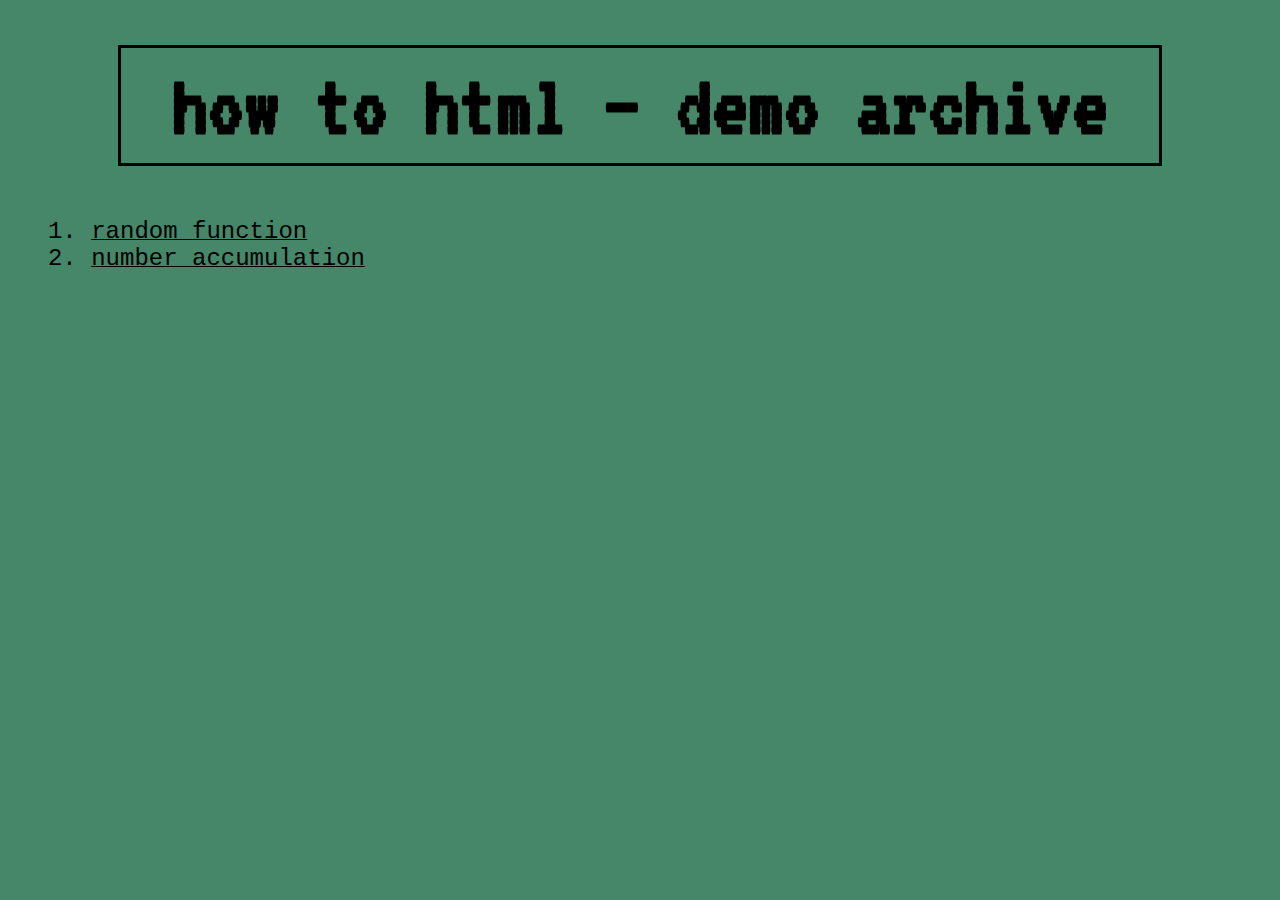
<file: index.html>
<!DOCTYPE html>
<head>
    <meta charset="UTF-8">
    <meta http-equiv="X-UA-Compatible" content="IE=edge,chrome=1">
    <meta name="description" content="">
    <meta name="viewport" content="width=device-width">
    <meta name="viewport" content="width=device-width, initial-scale=1.0">
    <link rel="stylesheet" type="text/css" href="style.css">
    <script src="https://code.jquery.com/jquery-3.6.4.js"></script>
    <script src="script.js"></script>
    
    <title>How To Html Demo</title>
    <link rel="icon" href="icon.png">
</head>

<body>
    <div id="title">
        <h1>how to html – demo archive</h1>
    </div>
    <br><br>

    <ol>
        <li><a href="demo/random.html">random function</a></li>
        <li><a href="demo/accumulation.html">number accumulation</a></li>
    </ol>
</body>
</html>
</file>
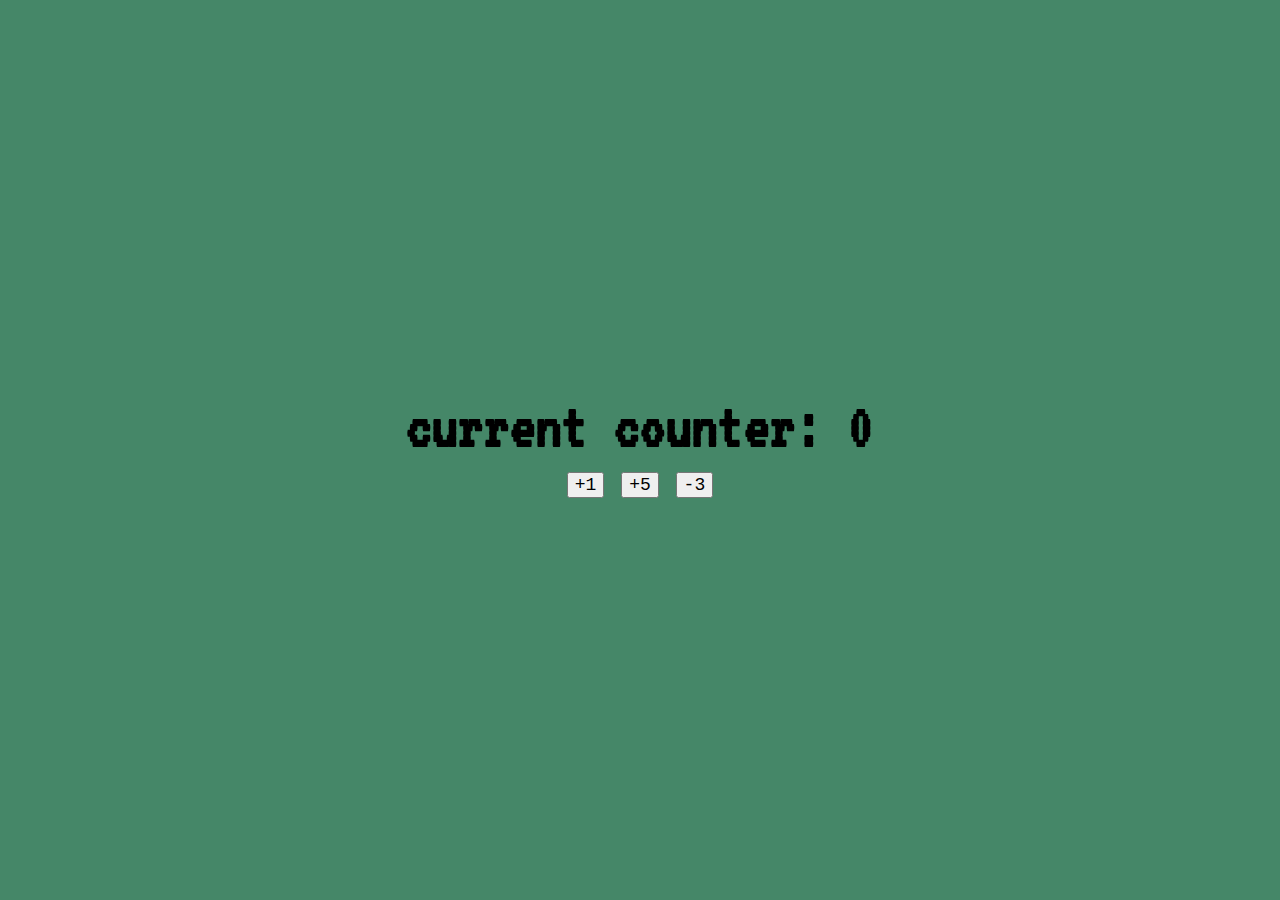
<file: demo/accumulation.html>
<!DOCTYPE html>
<head>
    <meta charset="UTF-8">
    <meta http-equiv="X-UA-Compatible" content="IE=edge,chrome=1">
    <meta name="description" content="">
    <meta name="viewport" content="width=device-width">
    <meta name="viewport" content="width=device-width, initial-scale=1.0">
    <link rel="stylesheet" type="text/css" href="../style.css">
    <script src="https://code.jquery.com/jquery-3.6.4.js"></script>
    <script src="../script.js"></script>
    
    <title>How To Html Demo</title>
    <link rel="icon" href="icon.png">
</head>

<body>
    <div style="display: flex; flex-direction: column; align-items: center; justify-content: center; height: 100vh;">
        <h2>current counter: <span id="counter">0</span></h2>
        <div style="margin-top: 2vh;">
            <button id="addOne" style="margin-right: 1vw;">+1</button>
            <button id="addFive" style="margin-right: 1vw;">+5</button>
            <button id="subtractThree">-3</button>
        </div>
    </div>
</body>

<script>

    // Initialize the counter variable
    var counter = 0;

    // Update the counter display
    function updateCounter() {
        $("#counter").text(counter);
    }

    // Button click events
    $("#addOne").click(function() {
        // Increment by 1
        counter += 1;
        updateCounter();
    });

    $("#addFive").click(function() {
        // Increment by 5
        counter += 5;
        updateCounter();
    });

    $("#subtractThree").click(function() {
        // Decrement by 3, ensuring the counter doesn't go below 0
        counter = Math.max(0, counter - 3);
        updateCounter();
    });
</script>
</html>
</file>
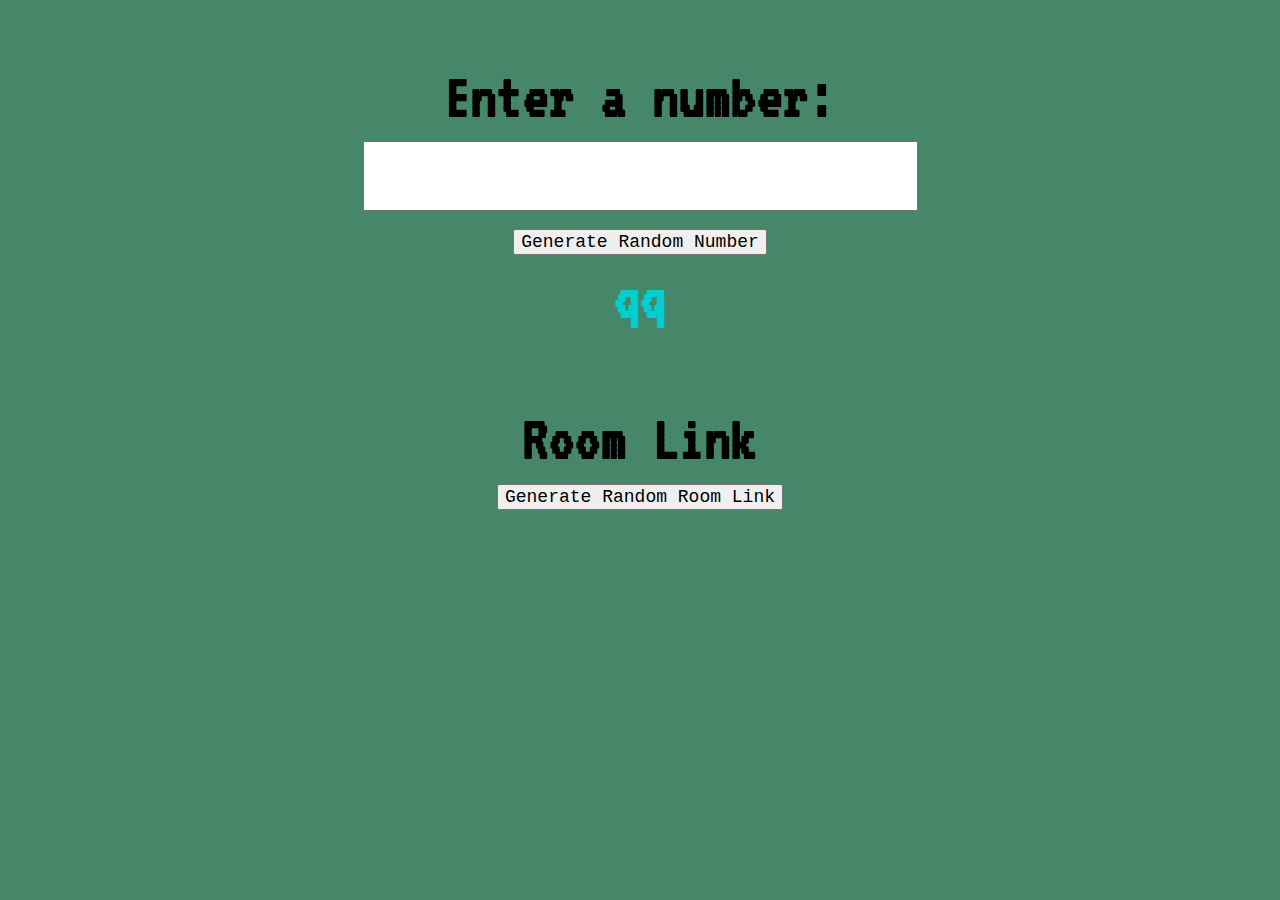
<file: demo/random.html>
<!DOCTYPE html>
<head>
    <meta charset="UTF-8">
    <meta http-equiv="X-UA-Compatible" content="IE=edge,chrome=1">
    <meta name="description" content="">
    <meta name="viewport" content="width=device-width">
    <meta name="viewport" content="width=device-width, initial-scale=1.0">
    <link rel="stylesheet" type="text/css" href="../style.css">
    <script src="https://code.jquery.com/jquery-3.6.4.js"></script>
    <script src="../script.js"></script>
    
    <title>How To Html Demo</title>
    <link rel="icon" href="icon.png">
</head>

<body>
    <div style="display: flex; flex-direction: column; align-items: center; justify-content: center; margin-top: 8vh; margin-bottom: 2vh;">
        <h2><label for="userNumber">Enter a number:</label></h2><br>
        <input type="number" id="userNumber" min="1" step="1">
        <br>
        <button id="generateButton">Generate Random Number</button>
    
        <h2 id="result" style="margin-top: 2vh; color: darkturquoise;">qq</h2>
    </div>


    <div style="display: flex; flex-direction: column; align-items: center; justify-content: center; margin-top: 10vh; margin-bottom: 2vh;">
        <h2>Room Link</h2>
        <br>
        <button id="roomlink">Generate Random Room Link</button>
    
        <h2 id="room" style="margin-top: 2vh; color: darkturquoise;"></h2>
    </div>
</body>

<script>

    $("#generateButton").click(function() {
        // Get the user-entered number
        var userNumber = parseInt($("#userNumber").val());

        // Check if the input is a valid number
        if (!isNaN(userNumber) && userNumber > 0) {
            // Generate a random number between 1 and the user-entered number
            var randomNumber = Math.floor(Math.random() * userNumber) + 1;

            // Display the result
            $("#result").text("Random Number: " + randomNumber);
        } else {
            // Display an error if the input is not a valid number
            $("#result").text("Please enter a valid positive number.");
        }
    });

    $("#roomlink").click(function(){
        var output;
        var result = Array(6);
        result[0] = "osmanthus_honey_brew";
        result[1] = "under_the_umbrella";
        result[2] = "unrequitted_love";
        result[3] = "troubled_by_the_moon";
        result[4] = "well-intentioned";
        result[5] = "four_hundred_dollars";
    
        var Num = Math.floor(Math.random() * 6);
        var output = result [Num];
        $("#room").text("" + output + ".html");
    });
</script>
</html>
</file>
<file: style.css>
@import url('https://fonts.googleapis.com/css2?family=VT323&display=swap');

body {
    background-color: rgba(22,105,66,0.8);
    margin: 0;
}

h1 {
    font-family: 'VT323', monospace;
    font-size: 7vw;
    line-height: 5vw;
    margin: 0;
}

h2 {
    font-family: 'VT323', monospace;
    font-size: 5vw;
    line-height: 4vw;
    margin: 0;
}

input {
    font-family: 'VT323', monospace;
    font-size: 5vw;
    line-height: 4vw;
    margin: 0;
}

#title {
    border: solid 3px black;
    padding: 2vw 4vw;
    width: fit-content;
    margin: auto;
    margin-top: 5vh;
}

a {
    color: black;
    text-decoration-thickness: 1px;
}

li {
    margin-left: 4vw;
    font-family: 'Courier New', Courier, monospace;
    font-size: 24px;
}

button {
    font-family: 'Courier New', Courier, monospace;
    font-size: 18px;
}
</file>
